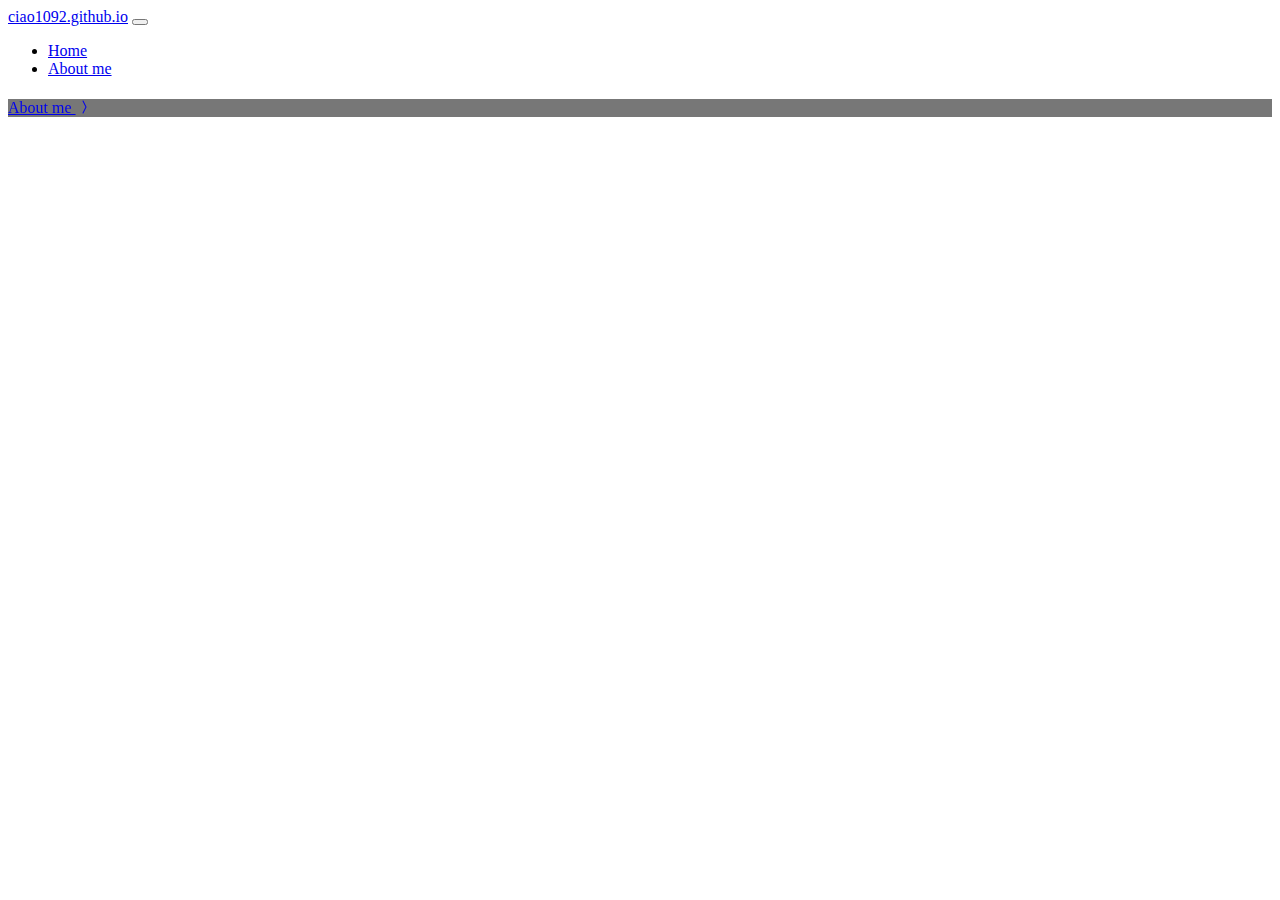
<file: index.html>
<!DOCTYPE html>

<html lang="en" class="h-100">

<head>
	<title>Loading...</title>
	<meta charset="utf-8" />
	<meta name="viewport" content="width=device-width, initial-scale=1, user-scalable=no" />
	<script src="Resources/viewsEngine.js" type="text/javascript" defer></script>
	<script src="https://cdn.jsdelivr.net/npm/bootstrap@5.3.2/dist/js/bootstrap.bundle.min.js" integrity="sha384-C6RzsynM9kWDrMNeT87bh95OGNyZPhcTNXj1NW7RuBCsyN/o0jlpcV8Qyq46cDfL" crossorigin="anonymous" defer></script>
	<link href="https://cdn.jsdelivr.net/npm/bootstrap@5.3.2/dist/css/bootstrap.min.css" rel="stylesheet" integrity="sha384-T3c6CoIi6uLrA9TneNEoa7RxnatzjcDSCmG1MXxSR1GAsXEV/Dwwykc2MPK8M2HN" crossorigin="anonymous" />

	<link rel="stylesheet" href="https://cdn.jsdelivr.net/npm/bootstrap-icons@1.11.2/font/bootstrap-icons.min.css" />
	<style>
		.backdrop-blur {
			-webkit-backdrop-filter: blur(10px);
			backdrop-filter: blur(10px);
			background-color: #00000088;
		}

		.btn-mastodon,
		.btn-mastodon:visited {
			background-color: #6364ff !important;
			color: #ffffff !important;
		}

		.btn-mastodon:active,
		.btn-mastodon:hover {
			background-color: #563acc !important;
			color: #ffffff !important;
		}

		.btn-mastodon:focus {
			background-color: #563acc !important;
			color: #ffffff !important;
			box-shadow: var(--bs-focus-ring-x, 0) var(--bs-focus-ring-y, 0) var(--bs-focus-ring-blur, 0) var(--bs-focus-ring-width) #563acc88;
		}

		.btn-twitter,
		.btn-twitter:visited {
			background-color: #1d9bf0 !important;
			color: #ffffff !important;
		}

		.btn-twitter:active,
		.btn-twitter:hover {
			background-color: #000000 !important;
			color: #ffffff !important;
		}

		.btn-twitter:focus {
			background-color: #000000 !important;
			color: #ffffff !important;
			box-shadow: var(--bs-focus-ring-x, 0) var(--bs-focus-ring-y, 0) var(--bs-focus-ring-blur, 0) var(--bs-focus-ring-width) #00000088;
		}

		.btn-instagram,
		.btn-instagram:visited {
			background-color: #ff005a !important;
			color: #ffffff !important;
		}

		.btn-instagram:active,
		.btn-instagram:hover {
			background-color: #ec2c70 !important;
			color: #ffffff !important;
		}

		.btn-instagram:focus {
			background-color: #ec2c70 !important;
			color: #ffffff !important;
			box-shadow: var(--bs-focus-ring-x, 0) var(--bs-focus-ring-y, 0) var(--bs-focus-ring-blur, 0) var(--bs-focus-ring-width) #ec2c7088;
		}

		.btn-github,
		.btn-github:visited {
			background-color: #22272e !important;
			color: #ffffff !important;
		}

		.btn-github:active,
		.btn-github:hover {
			background-color: #2d333b !important;
			color: #ffffff !important;
		}

		.btn-github:focus {
			background-color: #2d333b !important;
			color: #ffffff !important;
			box-shadow: var(--bs-focus-ring-x, 0) var(--bs-focus-ring-y, 0) var(--bs-focus-ring-blur, 0) var(--bs-focus-ring-width) #2d333b88;
		}

		html,
		body {
			overflow-x: hidden;
			/* Prevent scroll on narrow devices */
		}

		@media (max-width: 991.98px) {
			.offcanvas-collapse {
				position: fixed;
				top: 56px;
				/* Height of navbar */
				bottom: 0;
				left: 100%;
				width: 100%;
				padding-right: 1rem;
				padding-left: 1rem;
				overflow-y: auto;
				visibility: hidden;
				background-color: #343a40;
				transition: transform .3s ease-in-out, visibility .3s ease-in-out;
			}

			.offcanvas-collapse.open {
				visibility: visible;
				transform: translateX(-100%);
			}
		}

		.nav-scroller .nav {
			color: rgba(255, 255, 255, .75);
		}

		.nav-scroller .nav-link {
			padding-top: .75rem;
			padding-bottom: .75rem;
			font-size: .875rem;
			color: #6c757d;
		}

		.nav-scroller .nav-link:hover {
			color: #007bff;
		}

		.nav-scroller .active {
			font-weight: 500;
			color: #343a40;
		}

		.bg-purple {
			background-color: #6f42c1;
		}
	</style>

	<link rel="me" href="https://mastodon.social/@ciao1092" />
	<link rel="me" href="https://mastodon.galileivr.org/@admin" />
	<link rel="me" href="https://mastodon.galileivr.org/@bot" />
</head>

<body class="h-100">
	<div id="indexAndDocContent" class="h-100">
		<div id="index"></div>
		<div id="docContent" class="h-100">
			<div class="h-100 d-flex align-items-center justify-content-center p-2 bg-body-tertiary" data-bs-theme="dark">
				<div class="spinner-border text-light" role="status">
					<span class="visually-hidden">Loading...</span>
				</div>
			</div>
		</div>
	</div>
</body>

</html>
</file>
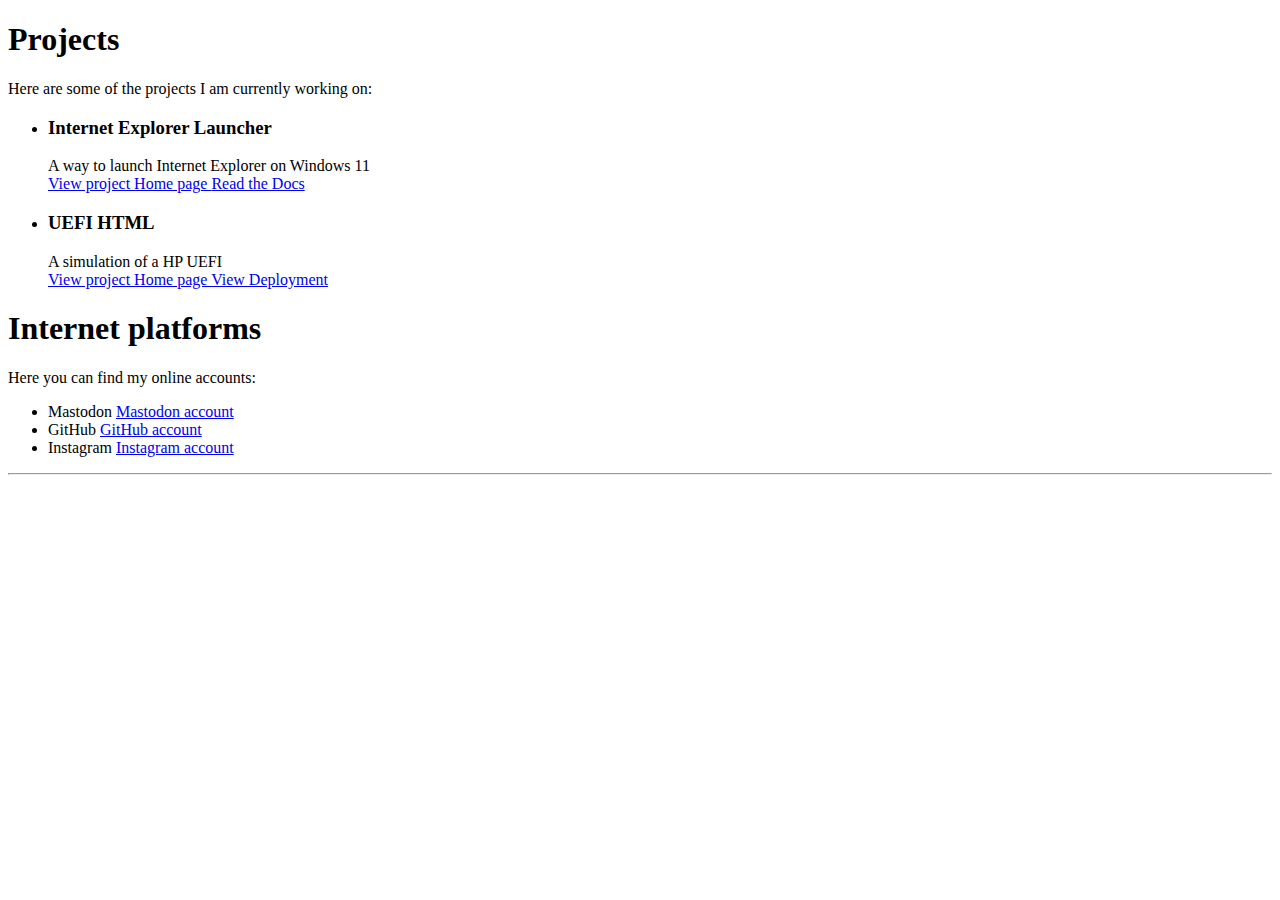
<file: Resources/Views/about.html>
<!DOCTYPE html>
<title>About</title>
<div class="container mt-5">
	<div class="row">
		<div class="col-lg-8 my-2">
			<h1>Projects</h1>
			<p>Here are some of the projects I am currently working on:</p>
			<ul class="list-group">
				<li class="list-group-item">
					<h3 class="mb-1">Internet Explorer Launcher</h3>
					<span class="mb-1">A way to launch Internet Explorer on Windows 11</span>
					<div class="float-end">
						<a class="btn btn-dark btn-sm mt-1" href="https://github.com/ciao1092/IELauncher#readme" target="_blank">
							View project Home page
							<i class="bi bi-arrow-up-right-square ms-2"></i>
						</a>
						<a class="btn btn-dark btn-sm mt-1" href="https://ciao1092.github.io/IELauncher" target="_blank">
							Read the Docs
							<i class="bi bi-arrow-up-right-square ms-2"></i>
						</a>
					</div>
				</li>
				<li class="list-group-item">
					<h3 class="mb-1">UEFI HTML</h3>
					<span class="mb-1">A simulation of a HP UEFI</span>
					<div class="float-end">
						<a class="btn btn-dark btn-sm mt-1" href="https://github.com/ciao1092/uefi-html#readme" target="_blank">
							View project Home page
							<i class="bi bi-arrow-up-right-square ms-2"></i>
						</a>
						<a class="btn btn-dark btn-sm mt-1" href="https://ciao1092.github.io/uefi-html" target="_blank">
							View Deployment
							<i class="bi bi-arrow-up-right-square ms-2"></i>
						</a>
					</div>
				</li>
			</ul>
		</div>
		<div class="col-lg-4 my-2">
			<h1>Internet platforms</h1>
			<p>Here you can find my online accounts:</p>
			<ul class="list-group">
				<li class="list-group-item">
					<span class="mb-1 h5">Mastodon</span>
					<a class="btn btn-sm btn-mastodon float-end" href="https://mastodon.galileivr.org/@admin" target="_blank" rel="me">
						Mastodon account
						<i class="bi bi-mastodon ms-2"></i>
					</a>
				</li>
				<li class="list-group-item">
					<span class="mb-1 h5">GitHub</span>
					<a class="btn btn-github btn-sm float-end" href="https://github.com/ciao1092" target="_blank">
						GitHub account
						<i class="bi bi-github ms-2"></i>
					</a>
				</li>
				<li class="list-group-item d-none">
					<span class="mb-1 h5">Instagram</span>
					<a class="btn btn-instagram btn-sm float-end" href="https://www.instagram.com/" target="_blank">
						Instagram account
						<i class="bi bi-instagram ms-2"></i>
					</a>
				</li>
				<!-- I haven't used twitter for ages
				<li class="list-group-item">
					<span class="mb-1 h5">Twitter/X</span>
					<a class="btn btn-twitter btn-sm float-end" href="https://twitter.com/ciao1092" target="_blank">
						<i class="bi bi-twitter-x me-2"></i> account
					</a>
				</li> -->
			</ul>

			<hr />

			<div class="fill" style="background-image: url('https://github-readme-stats.vercel.app/api?username=ciao1092&show_icons=true');"></div>
			<style>
				.fill {
					background-size: contain;
					background-repeat: no-repeat;
					width: 100%;
					height: 100%;
				}
			</style>
		</div>
	</div>
</div>
</file>
